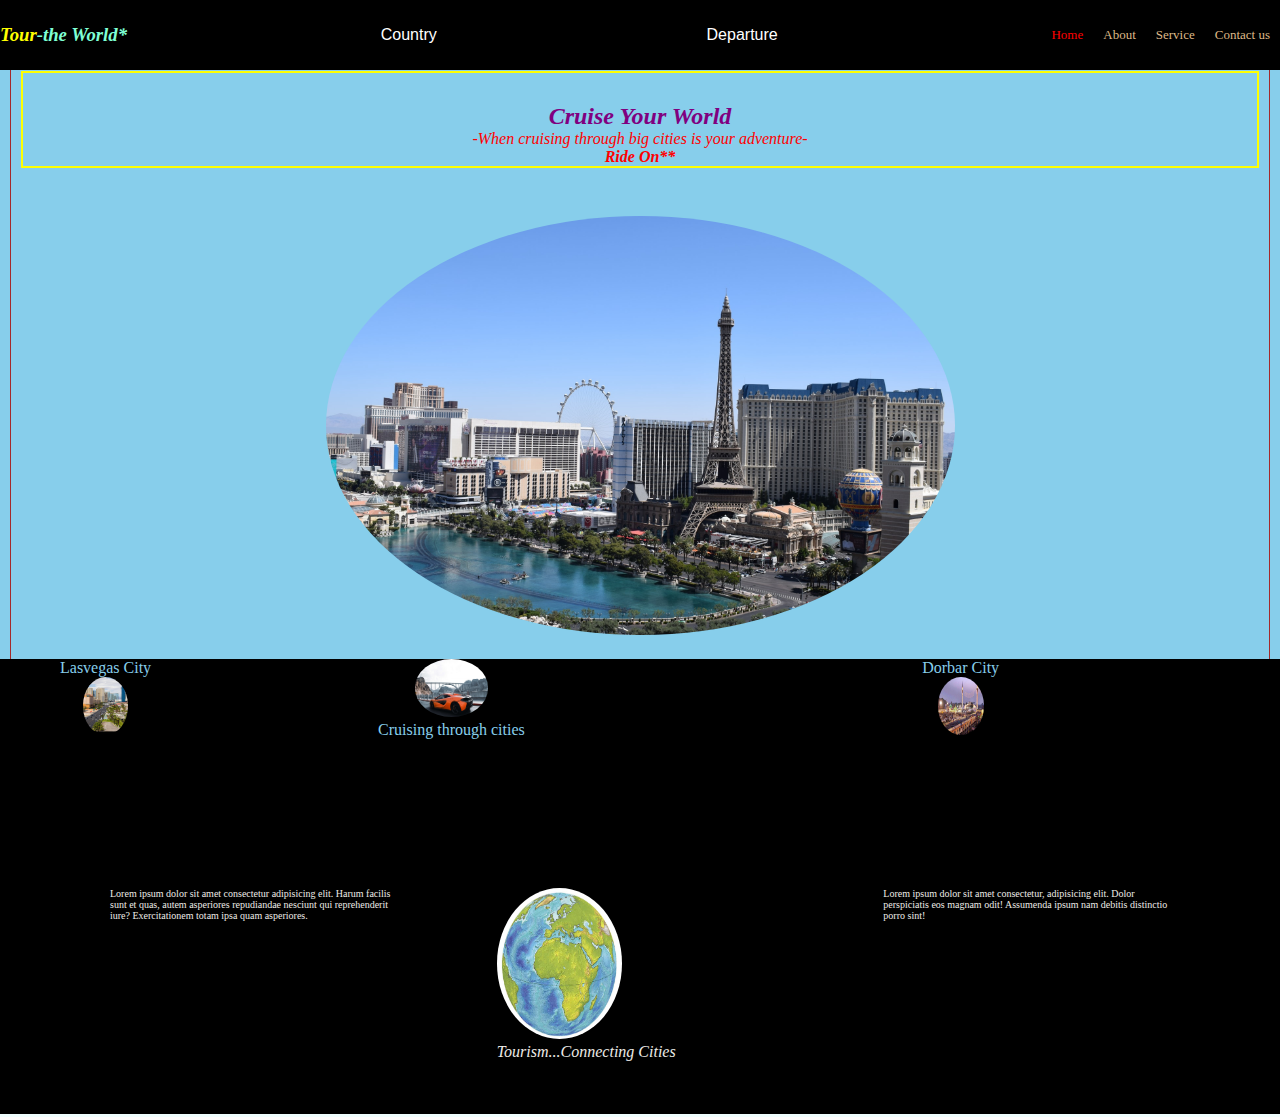
<file: index.html>
<!DOCTYPE html>
<html lang="en">
<head>
    <meta charset="UTF-8">
    <meta http-equiv="X-UA-Compatible" content="IE=edge">
    <meta name="viewport" content="width=device-width, initial-scale=1.0">
    <title>project one</title>
    <link rel="stylesheet" href="style.css">
</head>
<body>
    <div class="navbar">
        <div class="nav-content">
            <h3><i>Tour<span>-the World*</span></i></h3> 
            <div class="dropdown">
              <button class="dropbtn">Country</button>
                <div class="dropdown-content">
                  <a href="./England.html">England</a>
                  <a href="./USA.html">USA</a>
                  <a href="./canada.html">Canada</a>
                  <a href="./Italy.html">Italy</a>            
                </div> 
            </div>
                <div class="dropdown1">
                    <button class="dropbtn1">Departure</button>
                    <div class="dropdown-content1">
                        <a href="./Registration.html">Registration</a>
                        <a href="">Accommodation</a>
                        <a href="">Airline</a>
                        <a href="">Miscellaneous</a>                     
                   </div> 
                </div>
            <ul>
                <li><a href="./lasveg2.html" class="hall">Home</a></li>
                <li><a href="./about.html">About</a></li>
                <li><a href="./about.html">Service</a></li>
                <li><a href="./about.html">Contact us</a></li>
            </ul>
      
         </div>
      </div> 
    
     <div class="first"> 
        <div class="second">
        <div class="world">
        <h2><i style="color: purple;">Cruise Your World</i></h2>
         <P><i style="color: red;">-When cruising through big cities is your adventure-</i></P>
         <p style="text-align: center;font-weight: bold;"><i style="color:red;">Ride On**</i></p>
        </div>
        
    </div> 
    <section class="boxes">       
       <div class="container">
            <div>
               <figure class="box-city">
                   <figcaption style="padding-top: 10px;">Las Vegas</figcaption>
                   <a href="#"><img src="./lasvegas.jfif" alt=""></a>
                </figure>
            </div>
       </div>
   </section>
   </div>
</div>

<div class="navbar1"> 
    <div class="navbar3">
      <div class="city">
          <figure>
              <figcaption >Lasvegas City</figcaption>
              <a href="./lasvegas.html"><img src="./las-vegas neva.jpg" alt=""></a> 
          </figure>
      </div>
      <div class="city">
          <figure>
              
              <a href="./vegas.html"><img src="./Race car.jpg" alt=""></a> 
              <figcaption>Cruising through cities</figcaption>
          </figure>
      </div>
      <div class="city">
          <figure>
              <figcaption>Dorbar City</figcaption>
              <a href="./Dorbar.html"><img src="./Data Darbar.jpg" alt=""></a> 
          </figure>
      
      </div>
    </div>          
      <div class="navbar2">
        <div class="navbar4">
          <div class="lorem">
            <p>Lorem ipsum dolor sit amet consectetur adipisicing elit. Harum facilis sunt et quas, autem asperiores repudiandae nesciunt qui reprehenderit iure? Exercitationem totam ipsa quam asperiores.</p>
          </div>
          <div class="lorem">
            <figure>
                <a href=""><img src="./the world.jfif" alt=""></a>
                <figcaption><h4 style="font-weight: lighter;"><i>Tourism...Connecting Cities</i></h4></figcaption>
                
            </figure> 
          </div>
          <div class="lorem">
            <p>Lorem ipsum dolor sit amet consectetur, adipisicing elit. Dolor perspiciatis eos magnam odit! Assumenda ipsum nam debitis distinctio porro sint!</p>
       </div>
      </div>
    </div> 
</div>
</body>   

</html>
</file>
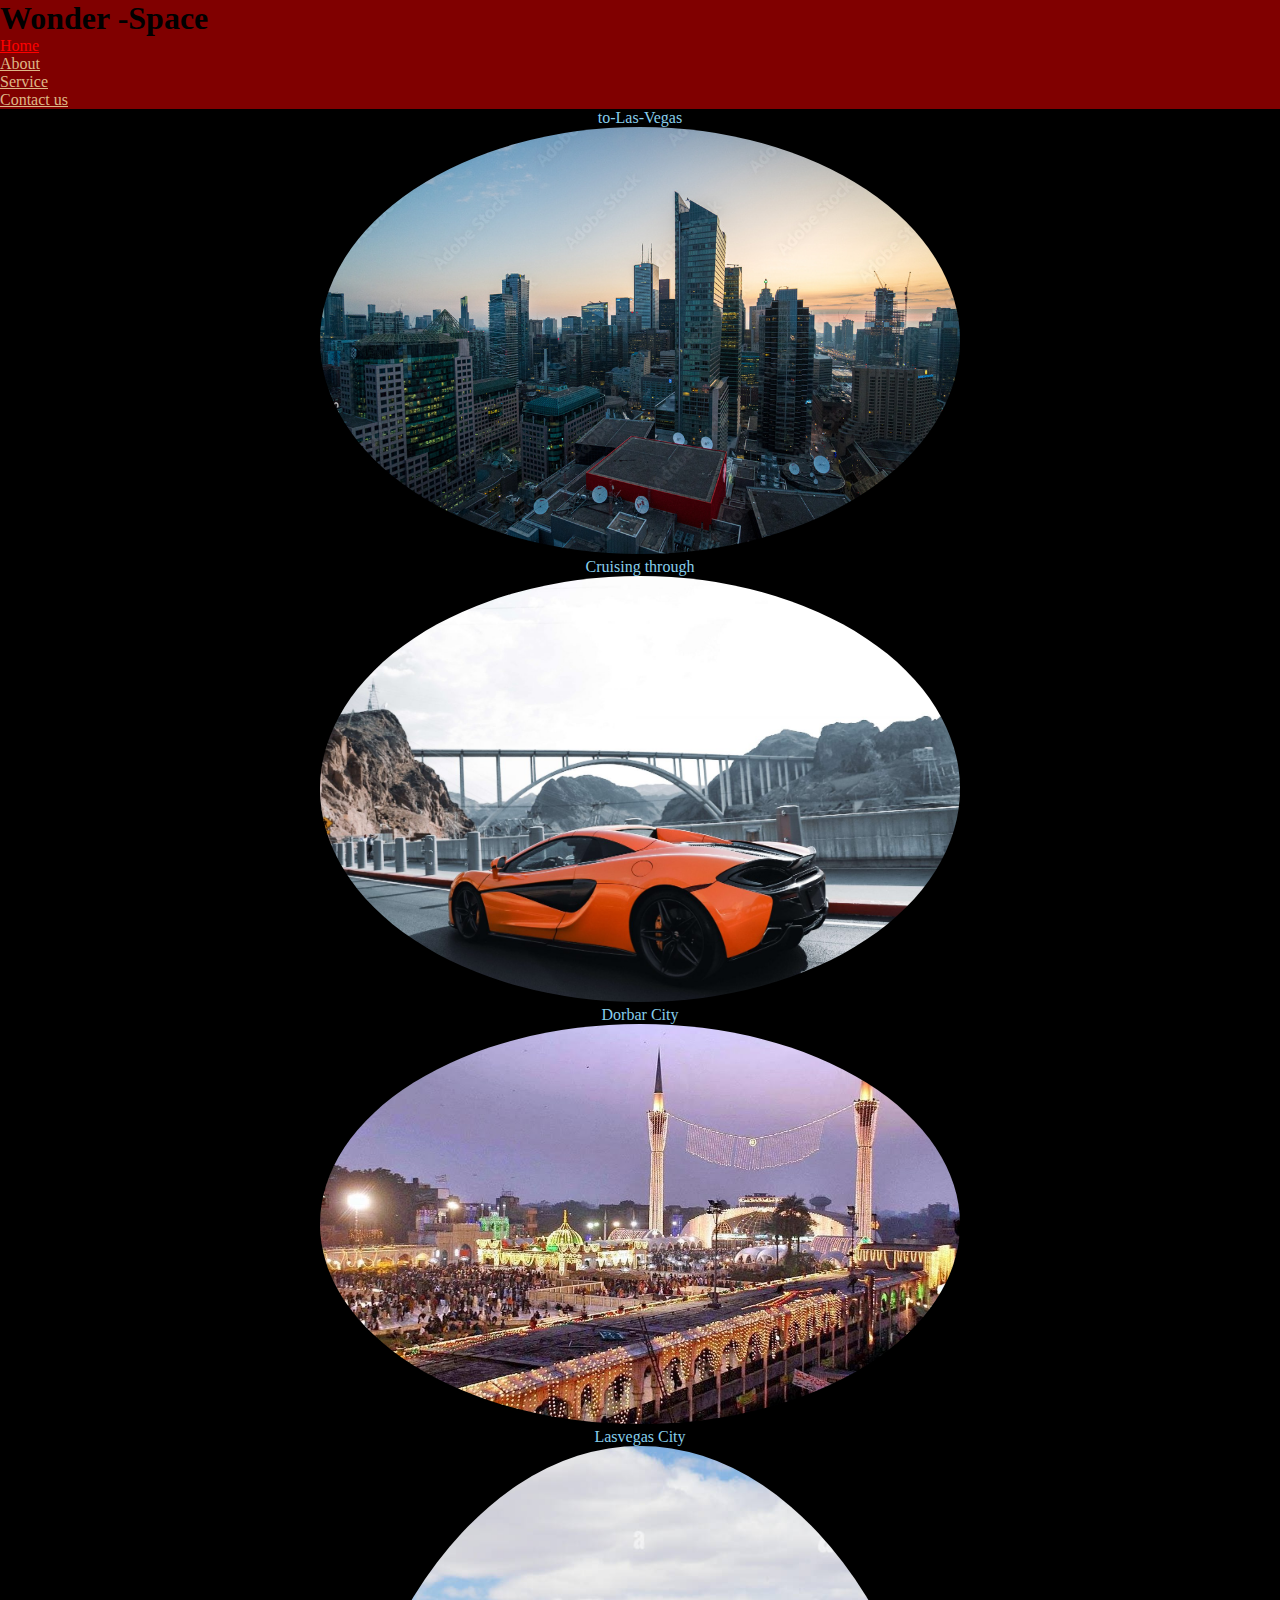
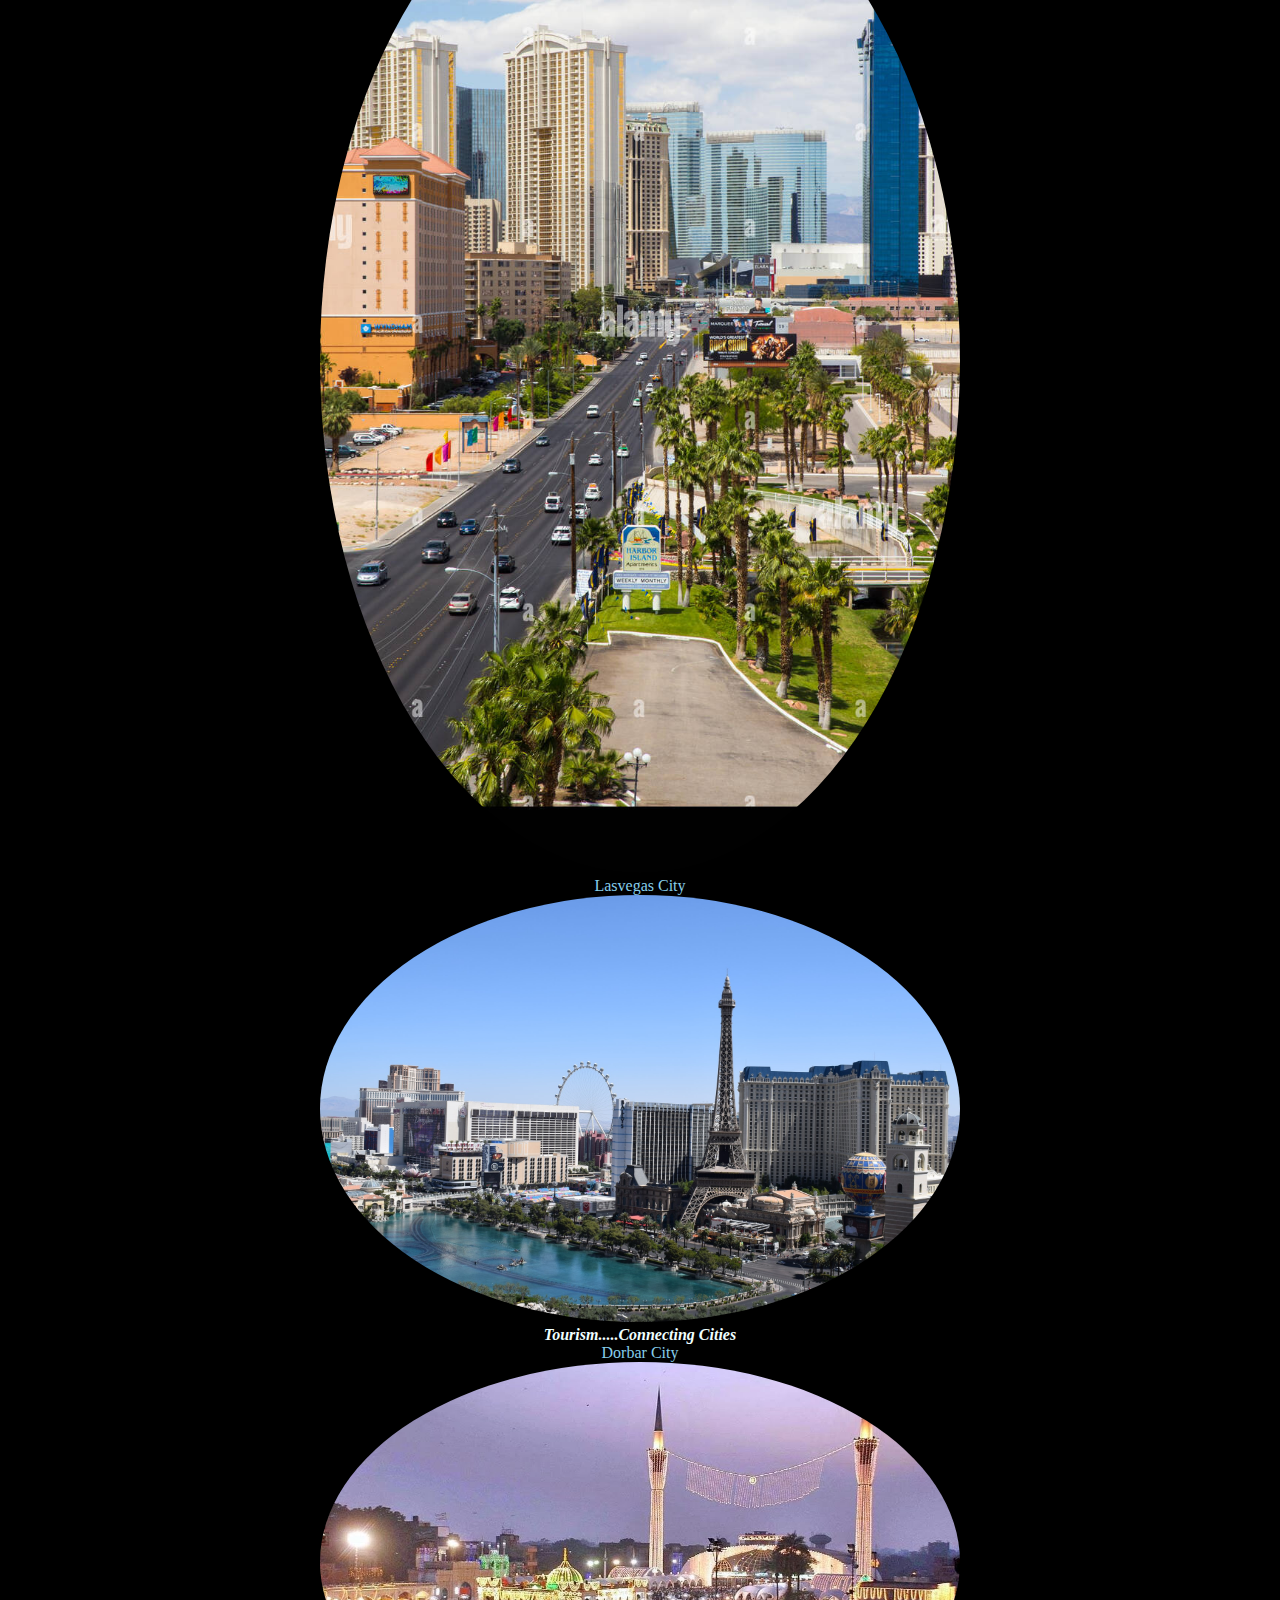
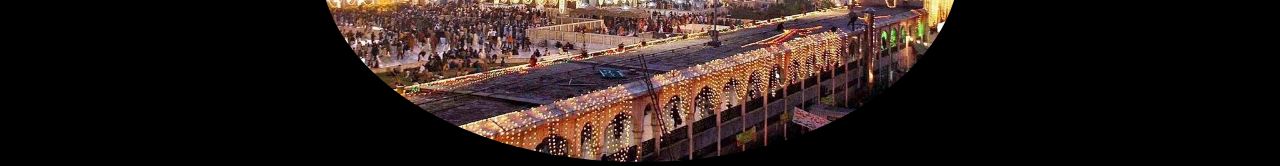
<file: about.html>
<!DOCTYPE html>
<html lang="en">
<head>
    <meta charset="UTF-8">
    <meta http-equiv="X-UA-Compatible" content="IE=edge">
    <meta name="viewport" content="width=device-width, initial-scale=1.0">
    <title>Big Cities</title>
    <link rel="stylesheet" href="style.css">
</head>
<body class="about-body">
    <div class="nav5-content">
        <h1>Wonder <span>-Space</span></h1>
        <ul>
            <li><a href="./index.html" class="hall">Home</a></li>
            <li><a href="#">About</a></li>
            <li><a href="#">Service</a></li>
            <li><a href="#">Contact us</a></li>
        </ul>

    </div>
    <div class="about">
    <div class="city">
        <figure>
             <figcaption>to-Las-Vegas</figcaption>
             <a href="#"><img src="./city4.jpg" alt=""></a>
         </figure> 
     </div>
     <div class="city">
        <figure>
            <figcaption>Cruising through</figcaption>
            <a href="#"><img src="./Race car.jpg" alt=""></a>
         </figure>
     </div>
     <div class="city">
        <figure>
            <figcaption>Dorbar City</figcaption>
            <a href="#"><img src="./Data Darbar.jpg" alt=""></a> 
        </figure>
     </div>
     <div class="city">
        <figure>
            <figcaption>Lasvegas City</figcaption>
            <a href="./lasvegas.html"><img src="./las-vegas neva.jpg" alt=""></a> 
        </figure>
    </div>
    <div class="city">
        <figure>
            <figcaption>Lasvegas City</figcaption>
            <a href="./vegas.html"><img src="./lasvegas.jfif" alt=""></a> 
            <figcaption class="tourist"><h4><i>Tourism.....Connecting Cities</i></h4></figcaption>
        </figure>
    </div>
    <div class="city">
        <figure>
            <figcaption>Dorbar City</figcaption>
            <a href="./Dorbar.html"><img src="./Data Darbar.jpg" alt=""></a> 
        </figure>
    
    </div>
</div>

    
</body>
</html>
</file>
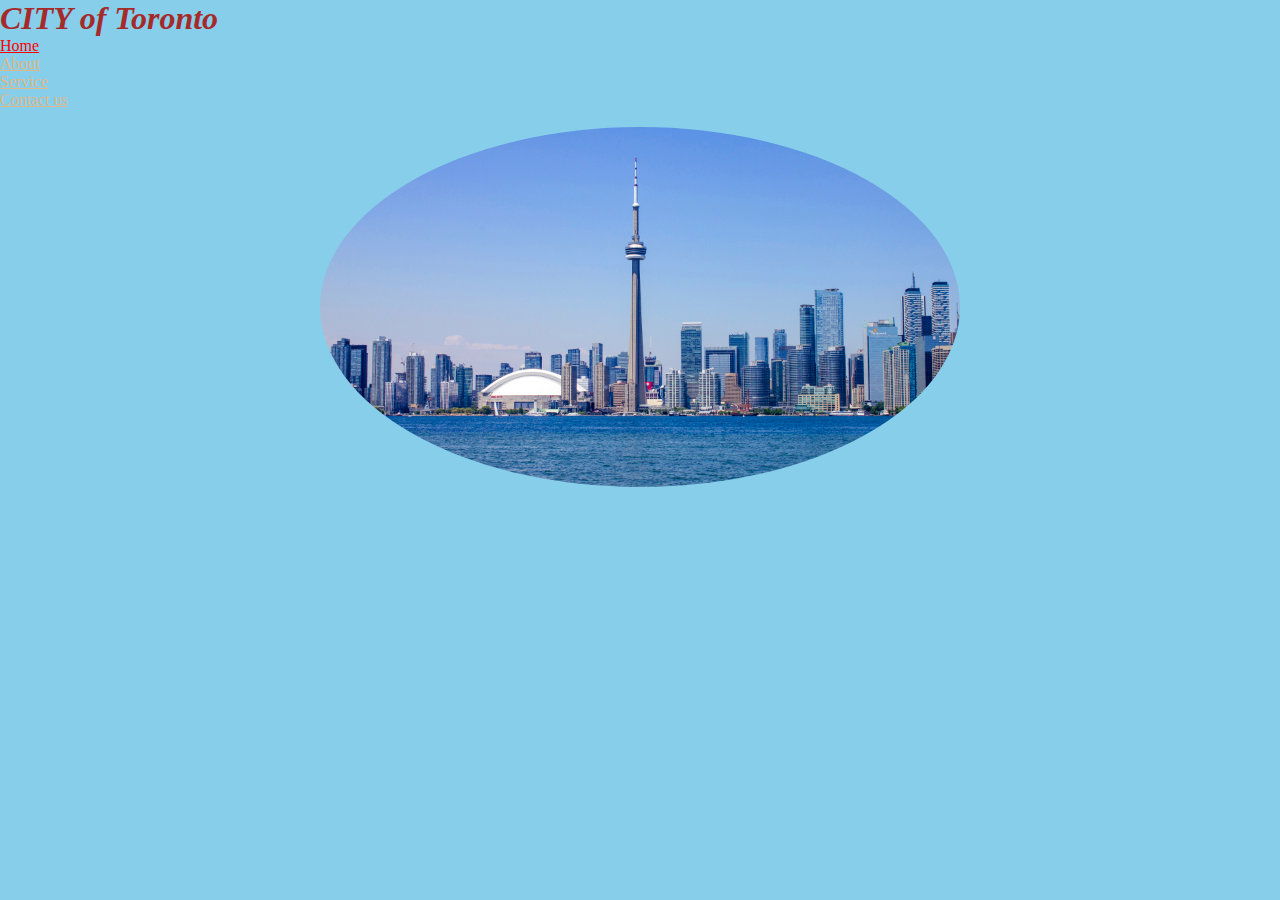
<file: canada.html>
<!DOCTYPE html>
<html lang="en">
<head>
    <meta charset="UTF-8">
    <meta http-equiv="X-UA-Compatible" content="IE=edge">
    <meta name="viewport" content="width=device-width, initial-scale=1.0">
    <title>Canada</title>
    <link rel="stylesheet" href="style.css">
</head>
<body>
    <div class="nav-canada">
        <h1> <i style="color: brown;">CITY of Toronto</i></h1>
        <ul>
            <li><a href="./index.html" class="hall">Home</a></li>
            <li><a href="#">About</a></li>
            <li><a href="#">Service</a></li>
            <li><a href="#">Contact us</a></li>
        </ul>
    
    </div>    
       <div class="container-london">
           <div>
               <figure class="box">
                    <figcaption>This is Toronto</figcaption>
                    <a href="#"><img src="./toronto Canada.jpg" alt=""></a>
                </figure> 
            </div>
        </div>
    
    
    
</body>
</html>
</file>
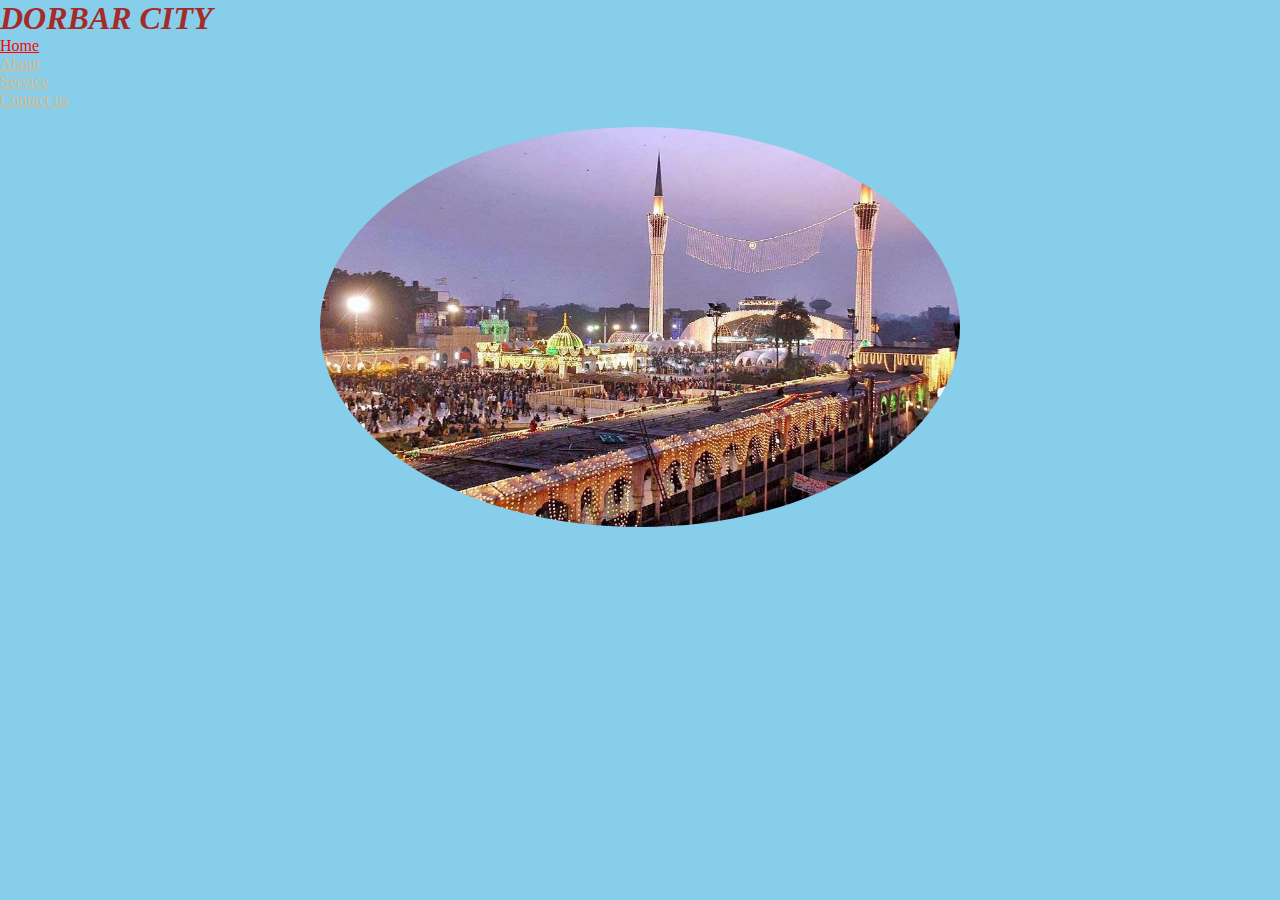
<file: Dorbar.html>
<!DOCTYPE html>
<html lang="en">
<head>
    <meta charset="UTF-8">
    <meta http-equiv="X-UA-Compatible" content="IE=edge">
    <meta name="viewport" content="width=device-width, initial-scale=1.0">
    <title>Dorbar City</title>
    <link rel="stylesheet" href="style.css">
</head>
<body>
    <div class="nav-container1">
        <h1> <i style="color: brown;">DORBAR CITY</i></h1>
        <ul>
            <li><a href="./index.html" class="hall">Home</a></li>
            <li><a href="#">About</a></li>
            <li><a href="#">Service</a></li>
            <li><a href="#">Contact us</a></li>
        </ul>

    </div>
    <div class="Dorbarcity">
        <figure class="city">
            <figcaption>Dorbar City</figcaption>
            <a href=""><img src="./Data Darbar.jpg" alt=""></a> 
        </figure>
     </div>
</body>
</html>
</file>
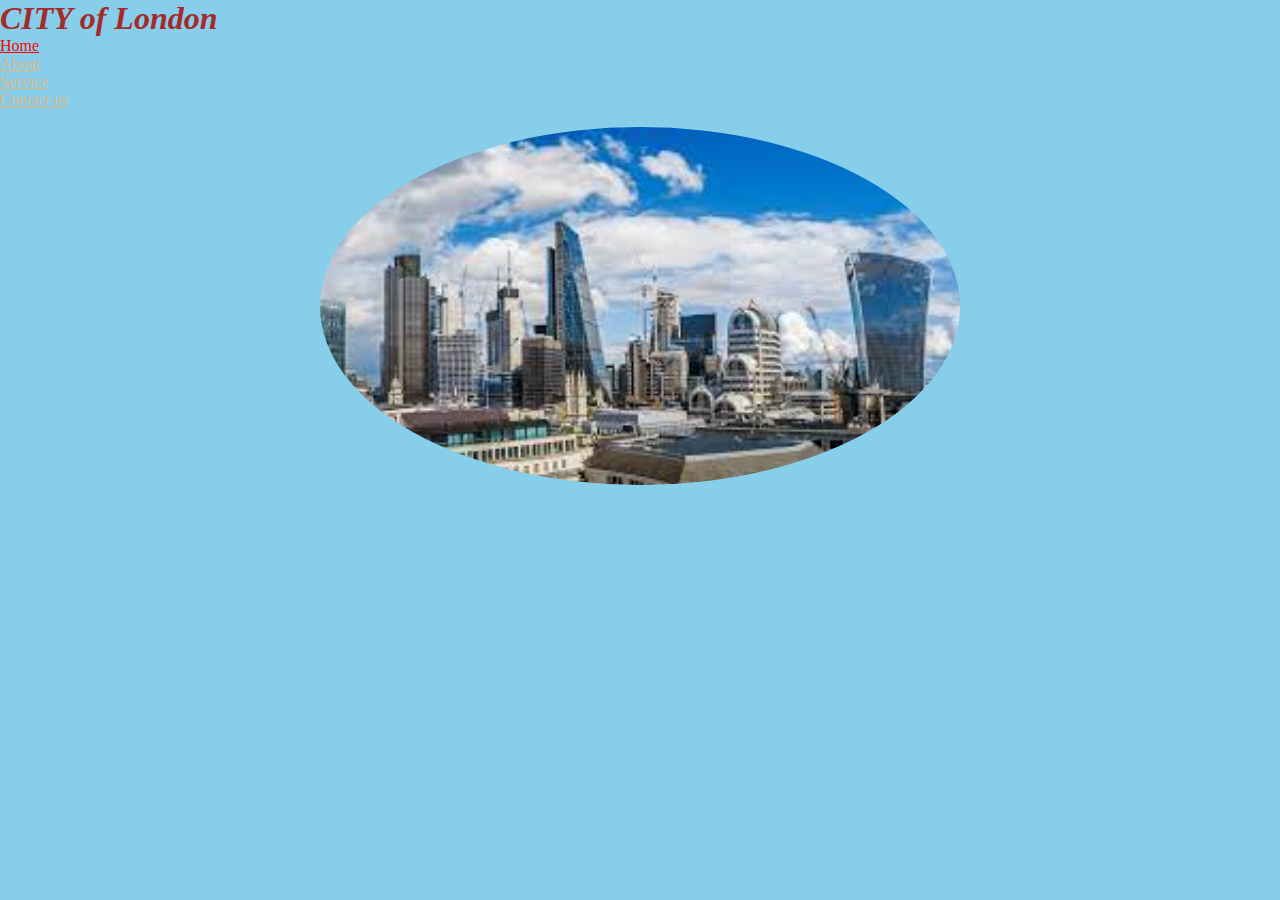
<file: England.html>
<!DOCTYPE html>
<html lang="en">
<head>
    <meta charset="UTF-8">
    <meta http-equiv="X-UA-Compatible" content="IE=edge">
    <meta name="viewport" content="width=device-width, initial-scale=1.0">
    <title>City of London</title>
    <link rel="stylesheet" href="style.css">
     
</head>
<body>
    <div class="nav-london">
        <h1> <i style="color: brown;">CITY of London</i></h1>
        <ul>
            <li><a href="./index.html" class="hall">Home</a></li>
            <li><a href="#">About</a></li>
            <li><a href="#">Service</a></li>
            <li><a href="#">Contact us</a></li>
        </ul>
    
    </div>    
       <div class="container-london">
           <div>
               <figure class="box">
                    <figcaption>This is London</figcaption>
                    <a href="#"><img src="./london.jfif" alt=""></a>
                </figure> 
            </div>
        </div>
    
    
</body>
</html>
</file>
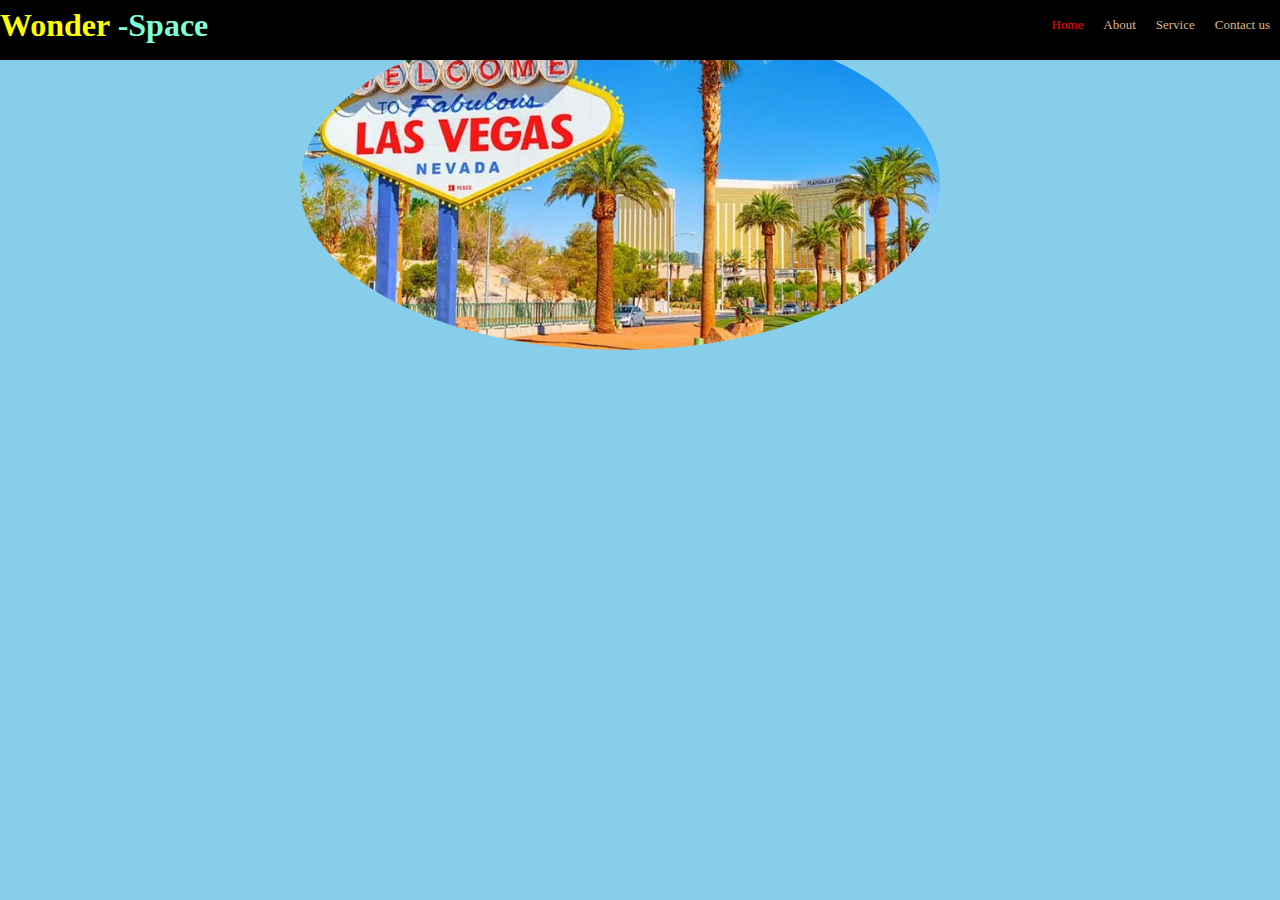
<file: lasveg2.html>
<!DOCTYPE html>
<html lang="en">
<head>
    <meta charset="UTF-8">
    <meta http-equiv="X-UA-Compatible" content="IE=edge">
    <meta name="viewport" content="width=device-width, initial-scale=1.0">
    <title>Lasvegcity2</title>
    <link rel="stylesheet" href="style.css">
</head>
<body>
    <div class="navbar">
        <div class="nav-content">
            <h1>Wonder <span>-Space</span></h1>            
            <ul>
                <li><a href="./lasveg2.html" class="hall">Home</a></li>
                <li><a href="./about.html">About</a></li>
                <li><a href="./about.html">Service</a></li>
                <li><a href="./about.html">Contact us</a></li>
            </ul>

        </div>
    </div>
    <div class="box5">
        <figure>
             <figcaption>to-Las-Vegas</figcaption>
             <a href="#"><img src="./lasvegas1.webp" alt=""></a>
         </figure> 
     </div>
</body>
</html>
</file>
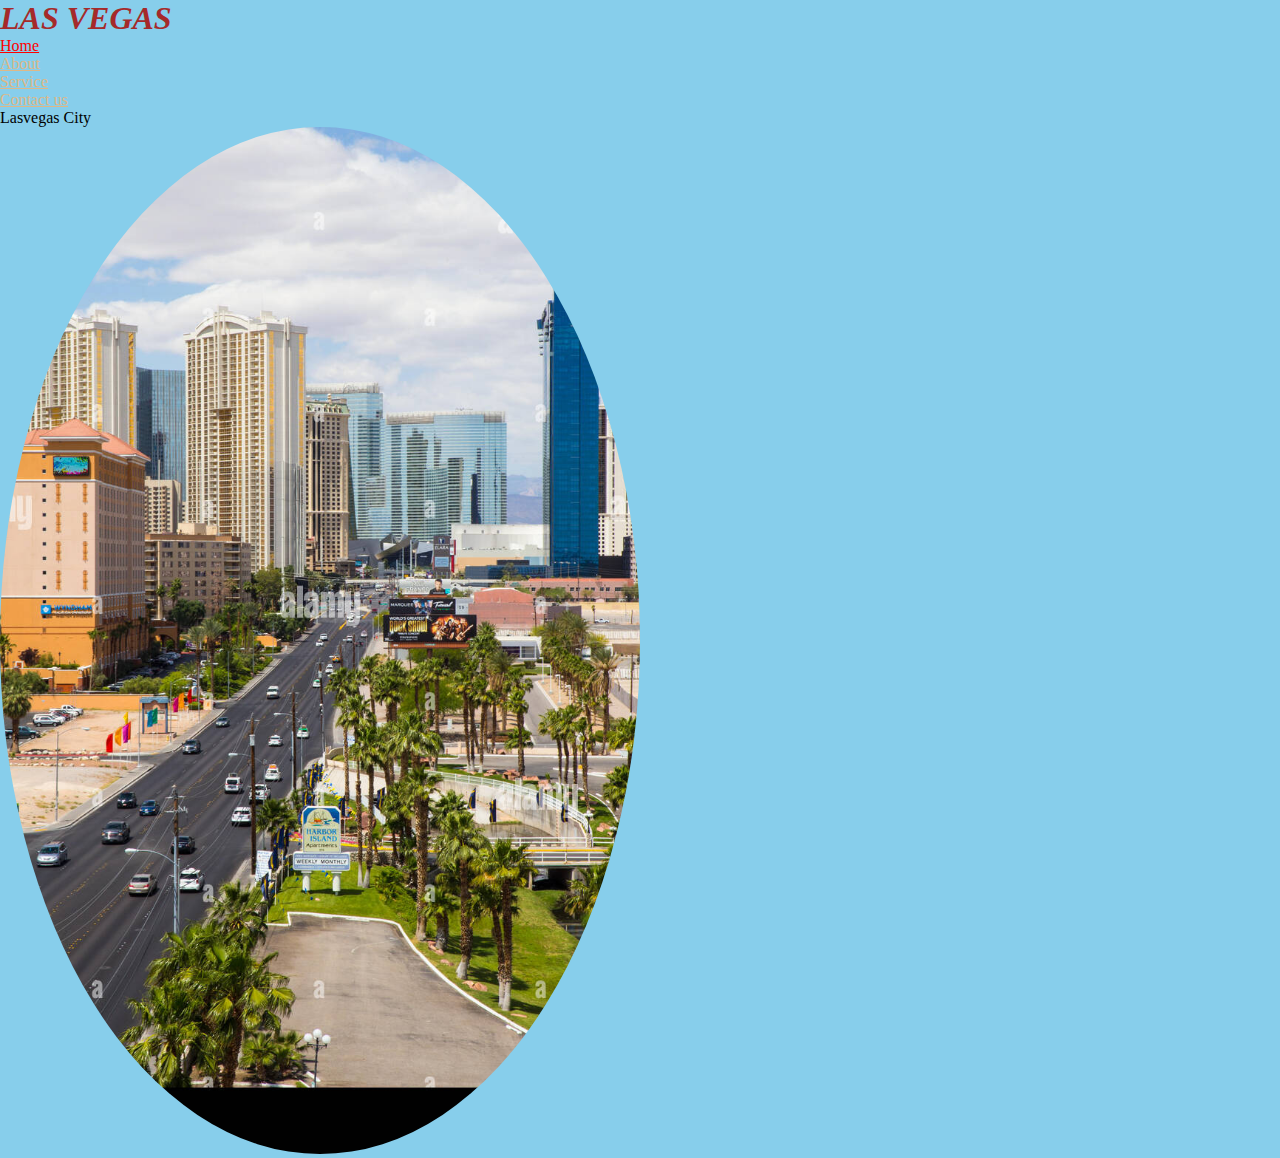
<file: lasvegas.html>
<!DOCTYPE html>
<html lang="en">
<head>
    <meta charset="UTF-8">
    <meta http-equiv="X-UA-Compatible" content="IE=edge">
    <meta name="viewport" content="width=device-width, initial-scale=1.0">
    <title>City of Lasvegas</title>
    <link rel="stylesheet" href="style.css">
</head>
<body>
    <div class="nav-container">
        <h1> <i style="color: brown;">LAS VEGAS</i></h1>
        <ul>
            <li><a href="./index.html" class="hall">Home</a></li>
            <li><a href="#">About</a></li>
            <li><a href="#">Service</a></li>
            <li><a href="#">Contact us</a></li>
        </ul>

    </div>
    <div class="lascity">
        <figure>
            <figcaption>Lasvegas City</figcaption>
            <a href=""><img src="./las-vegas neva.jpg" alt=""></a> 
        </figure>
</body>
</html>
</file>
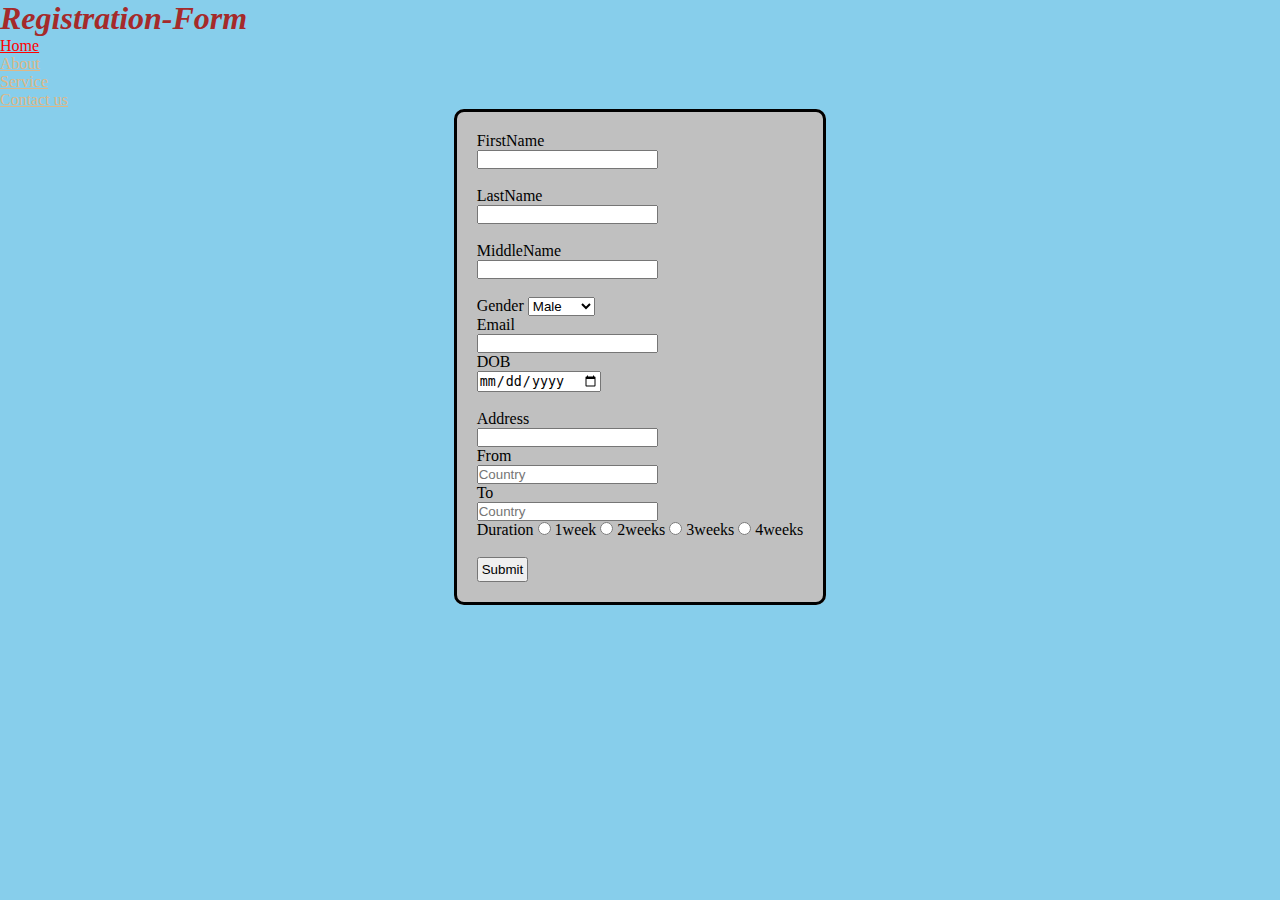
<file: Registration.html>
<!DOCTYPE html>
<html lang="en">
<head>
    <meta charset="UTF-8">
    <meta http-equiv="X-UA-Compatible" content="IE=edge">
    <meta name="viewport" content="width=device-width, initial-scale=1.0">
    <title>Registration</title>
    <link rel="stylesheet" href="style.css">
    <style>
        fieldset{ 
            width: fit-content;background-color: silver;border: solid;border-radius: 10px;margin-bottom: 20px;margin-left: auto;margin-right: auto;justify-content: center;
        align-items: center;
    }
    </style> 
</head>
<div class="nav-canada">
    <h1> <i style="color: brown;">Registration-Form</i></h1>
    <ul>
        <li><a href="./index.html" class="hall">Home</a></li>
        <li><a href="#">About</a></li>
        <li><a href="#">Service</a></li>
        <li><a href="#">Contact us</a></li>
    </ul>

</div>  
<fieldset>
<form action="" style="padding: 20px 20px;color: black;">
        
           <label for="">FirstName</label><br>
           <input type="text"><br><br>
           <label for="">LastName</label><br>
           <input type="text"><br><br>
           <label for="">MiddleName</label><br>
           <input type="text"><br><br>
           <label for="">Gender</label>
           <select name="gender" id="gender" select="selected">
            <option value="Male">Male</option>
            <option value="Female">Female</option>
           </select><br>
           <label for="">Email</label><br>
           <input type="text"><br>

           <label for="">DOB</label><br>
           <input type="date" name="Date of birth" value="Date"><br><br>
           <label for="">Address</label><br>
           <input type="text"><br>
           <label for="">From</label><br>
           <input type="text" placeholder="Country" required><br>
           <label for="">To</label><br>
           <input type="text" placeholder="Country" required><br>
           <label for="duration">Duration
           <input type="radio" id="duration">
           <label for="week">1week</label>
           <input type="radio" id="week">
           <label for="week">2weeks</label>
           <input type="radio" id="week">
           <label for="week">3weeks</label>
           <input type="radio"week id="">
           <label for="">4weeks</label>
           </label><br><br>
           <button style="padding:3px;">Submit</button>
</form>
</fieldset>

    
<body>
    
</body>
</html>
</file>
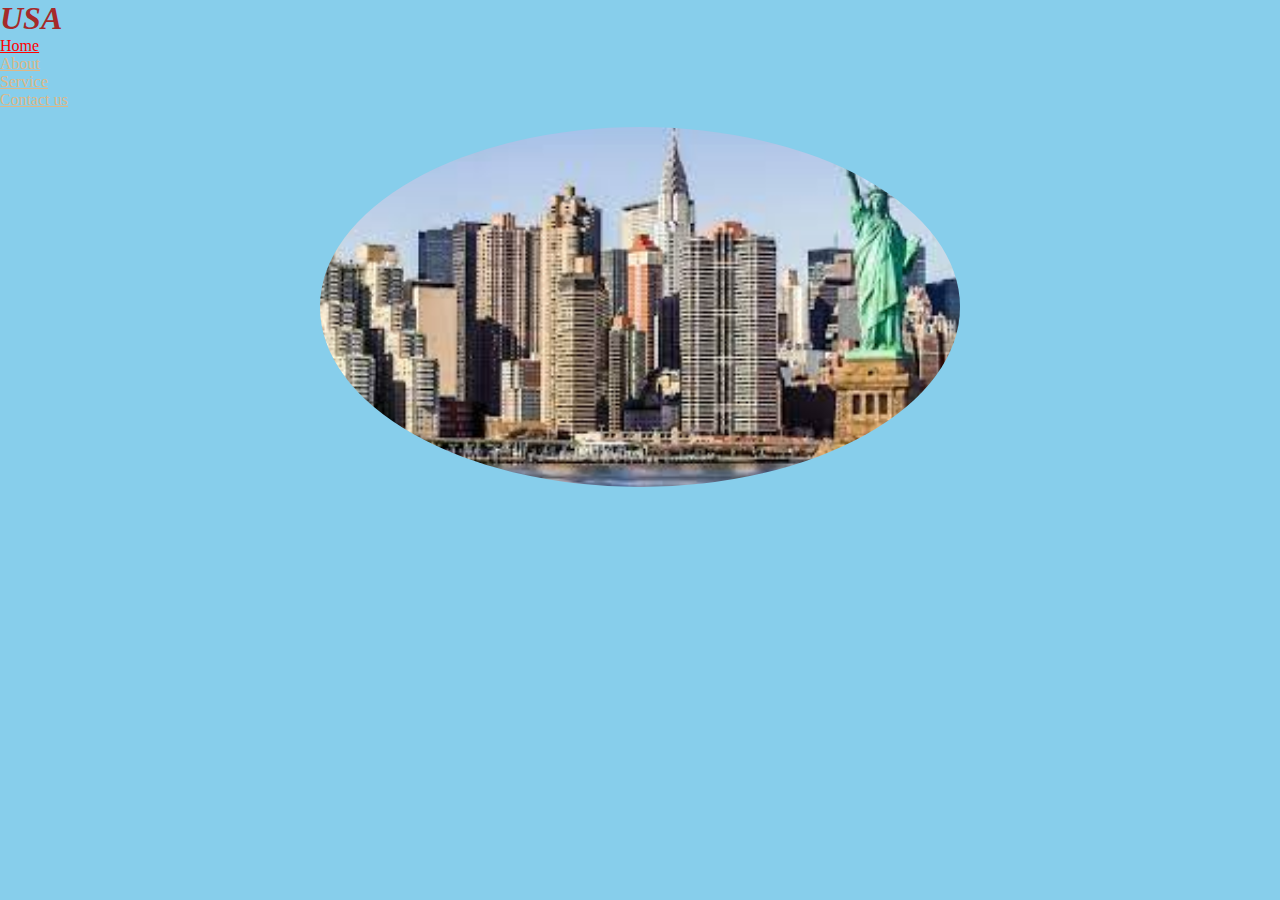
<file: USA.html>
<!DOCTYPE html>
<html lang="en">
<head>
    <meta charset="UTF-8">
    <meta http-equiv="X-UA-Compatible" content="IE=edge">
    <meta name="viewport" content="width= initial-scale=1.0">
    <title>USA</title>
    <link rel="stylesheet" href="style.css">
</head>
<body>
    <div class="nav-usa">
        <h1> <i style="color: brown;">USA</i></h1>
        <ul>
            <li><a href="./index.html" class="hall">Home</a></li>
            <li><a href="#">About</a></li>
            <li><a href="#">Service</a></li>
            <li><a href="#">Contact us</a></li>
        </ul>
    
    </div>    
       <div class="container-usa">
           <div>
               <figure class="box">
                    <figcaption>This is Newyork</figcaption>
                    <a href="#"><img src="./Newyork city US.jfif" alt=""></a>
                </figure> 
            </div>
        </div>
    
    
    
</body>
</html>
</file>
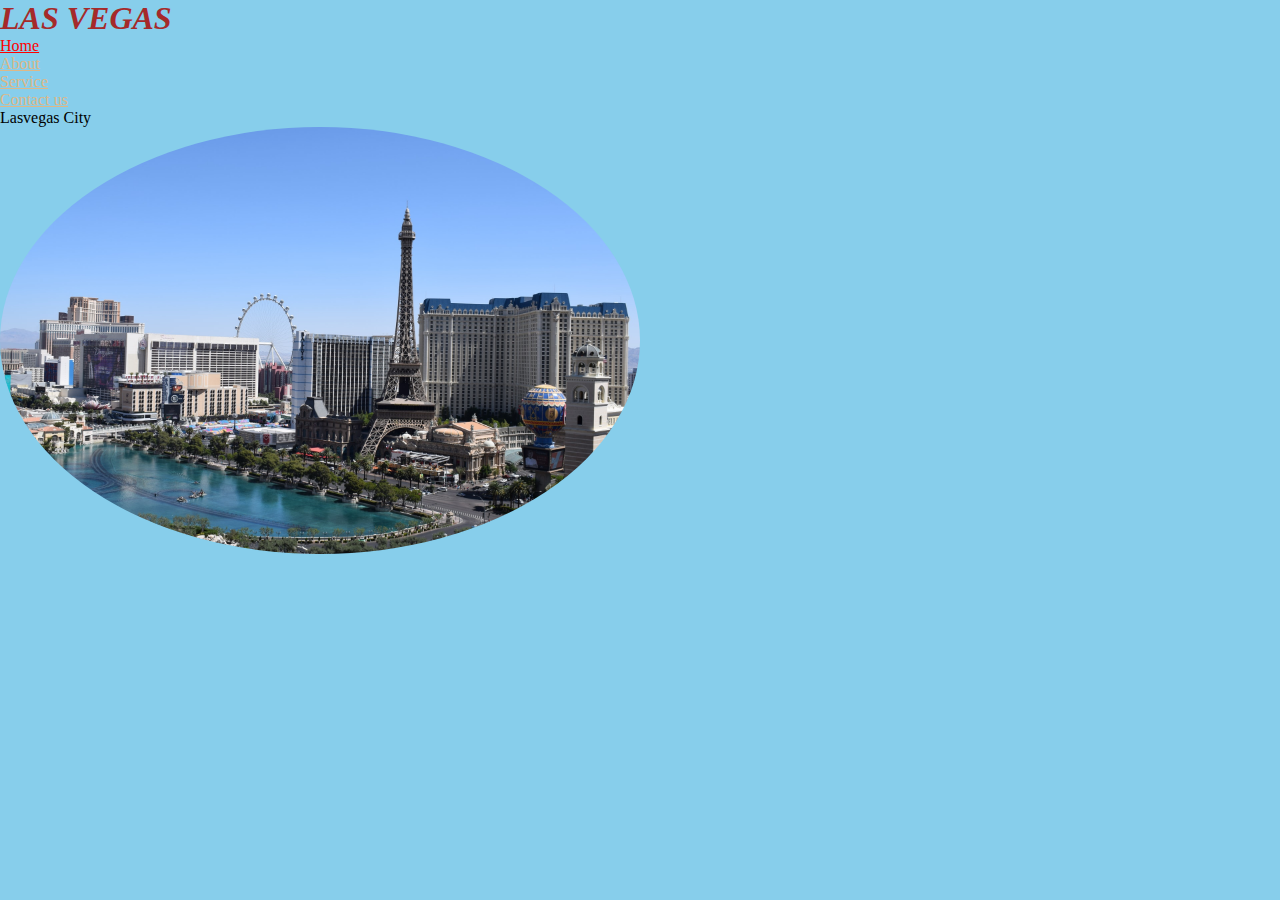
<file: vegas.html>
<!DOCTYPE html>
<html lang="en">
<head>
    <meta charset="UTF-8">
    <meta http-equiv="X-UA-Compatible" content="IE=edge">
    <meta name="viewport" content="width=device-width, initial-scale=1.0">
    <title>LAS VEGAS</title>
    <link rel="stylesheet" href="style.css">
</head>
<body>
    <div class="nav-container">
        <h1> <i style="color: brown;">LAS VEGAS</i></h1>
        <ul>
            <li><a href="./index.html" class="hall">Home</a></li>
            <li><a href="#">About</a></li>
            <li><a href="#">Service</a></li>
            <li><a href="#">Contact us</a></li>
        </ul>

    </div>
    <div class="vegas">
        <figure>
            <figcaption>Lasvegas City</figcaption>
            <a href="#"><img src="./lasvegas.jfif" alt=""></a> 
        </figure>
    </div>
    
</body>
</html>
</file>
<file: style.css>
*{
    box-sizing: border-box;
    padding: 0;
    margin: 0;
}

body{
   font-family: Georgia, 'Times New Roman', Times, serif;
   background-color:skyblue;
}

.first{
   border-style: solid;
   border-color: brown;
   border-bottom-style: none; 
   border-width: 1px;
   margin: 10px 10px 0px 10px;
}
.second{
   border-style:solid;
   border-color: yellow;
   border-width: 2px;
   margin: 60px 10px 0px 10px;
   
}

.navbar .nav-content{
    display: flex;
    position: fixed;
    justify-content: space-between;
    align-items: center;
    color:yellow; 
    background-color:black;
    height: 70px;
    width: 100%;
    margin-top: -10px;
    
    /* padding-bottom: 10px; */
}
ul a{
   color: burlywood;
}
 .nav-content ul{
    display: flex;
    list-style:none;
    font-weight: lighter;
    font-size: small; 
    padding-right: 10px;
}
 .nav-content span{
    color:aquamarine;
}
 .nav-content a{
    text-decoration-line: none;
 } 
 .navbar li{
    margin-inline-start: 20px;
 }
 ul .hall{
    color: red;
 }
 .box5 img{
      height: 50%;
      width: 50%;
      border-radius: 50%; 
      margin-left: 300px;
   }
 
.boxes div{
   height: 50%; 
   width:auto;
}
.container img{
   border-collapse: collapse;
   height: 200px;
   padding-bottom: 20px;
   padding-top: 20px;
   width: 100%;
}
.container :hover{
   background-color:black;
   color: white;
   transition: 5s;
   border-radius: 10px;
} 
div .box-city{
   color:skyblue;
   text-align: center;
   font-weight: lighter;
   
}
.world h2{
   font: lighter;
   text-align: center;
   padding-top: 30px;
}
.world p{
   font: lighter;
   text-align: center;
}
.container-london img{
   border-collapse: collapse;
   height: 50%;
   width: 50%;
   border-radius: 50%;
   margin-left: auto;
   margin-right: auto;
   justify-content: center;
   align-items: center;
}
.container-usa img{
   border-collapse: collapse;
   height: 50%;
   width: 50%;
   border-radius: 50%;
   margin-left: auto;
   margin-right: auto;
   justify-content: center;
   align-items: center;
}
.container-canada img{
   border-collapse: collapse;
   height: 50%;
   width: 50%;
   border-radius: 50%;
   margin-left: auto;
   margin-right: auto;
   justify-content: center;
   align-items: center;
}
.container-Italy img{
   border-collapse: collapse;
   height: 50%;
   width: 50%;
   border-radius: 50%;
   margin-left: auto;
   margin-right: auto;
   justify-content: center;
   align-items: center;
}
 .city{
   color:skyblue;
   text-align: center;
   font-weight: lighter;
   
}

div .box{
   color:skyblue;
   text-align: center;
   font-weight: lighter;
   
}

.navbar1{
   color:rgb(237, 235, 231); 
   background-color:black;
   border-bottom-style: solid;
   border-color: azure;
}
.navbar1 div{
   display: flex; 
   justify-content: space-between;
   padding-top: 0px;
   padding-left: 30px;
   padding-right: 30px;
   padding-bottom: 0px;
   width:auto; 

}   
.navbar1 img{
   border-collapse: collapse;
   height: 25%;
   width: 50%;
   border-radius: 50%; 
}
.lorem{
   flex: 1;
   /* background-color: goldenrod; */
   margin: 0px 20px 10px 20px; 
   padding: 0px 20px 10px 20px;
   border-radius: 10px;
   
}
.lascity img{
   border-collapse: collapse;
   height: 50%;
   width: 50%;
   border-radius: 50%;
   margin-left: auto;
   margin-right: auto;
   justify-content: center;
   align-items: center;
}
.Dorbarcity img{
   border-collapse: collapse;
   height: 50%;
   width: 50%;
   border-radius: 50%;
   margin-left: auto;
   margin-right: auto;
   justify-content: center;
   align-items: center;
}
.vegas img{
   border-collapse: collapse;
   height: 50%;
   width: 50%;
   border-radius: 50%;
   margin-left: auto;
   margin-right: auto;
   justify-content: center;
   align-items: center;
} 
 .tourist{
   color: azure;
   padding-bottom: -10px;
 }
 .about img{
   border-collapse: collapse;
   height: 50%;
   width: 50%;
   border-radius: 50%;
   margin-left: auto;
   margin-right: auto;
   justify-content: center;
   align-items: center;
 }
 .about-body{
   background-color: black;
 }
 .nav5-content{
   background-color: maroon;
 }
 span:hover{
   color: yellow;
 }
 .dropbtn{
   background-color: black;
  color: white;
  padding: 16px;
  font-size: 16px;
  border: none;
 }
 .dropdown{
   display: inline-block;
   position: relative;
 }
 .dropdown-content{
   display: none;
  position: absolute;
  background-color: white;
  min-width: 160px;
  box-shadow: 0px 8px 16px 0px rgba(0,0,0,0.2);
  z-index: 1;
 }
 .dropdown:hover .dropdown-content {
   display: block;
}
.dropdown-content a {
   color: black;
  padding: 12px 16px;
  text-decoration: none;
  display: block;
}
.dropdown-content a:hover {
   background-color: #ddd;}

.dropdown:hover .dropbtn {background-color: black;}
.dropbtn1{
   background-color: black;
  color: white;
  padding: 16px;
  font-size: 16px;
  border: none;
 }
 .dropdown1{
   display: inline-block;
   position: relative;
 }
 .dropdown-content1{
   display: none;
  position: absolute;
  background-color: white;
  min-width: 160px;
  box-shadow: 0px 8px 16px 0px rgba(0,0,0,0.2);
  z-index: 1;
 }
 .dropdown1:hover .dropdown-content1 {
   display: block;
}
.dropdown-content1 a {
   color: black;
  padding: 12px 16px;
  text-decoration: none;
  display: block;
}
.dropdown-content1 a:hover {
   background-color: white;}

.dropdown1:hover .dropbtn1 {background-color: black;}

@media(max-width: 768px ){
   i span{
      display: inline;
   }
   .navbar2 .navbar4{
     display: block;
     text-align: center;
   }
 } 
 .lorem img{
   border-collapse: collapse;
   height: 70%;
   width: 70%;
   border-radius: 70%;  
 }
 .lorem p{
   font-size: x-small;
 }
 .para p{
   font-size: x-small;
 }
 .box-city img{
   height: 50%;
   width: 50%;
   border-radius: 50%;
 }
</file>
